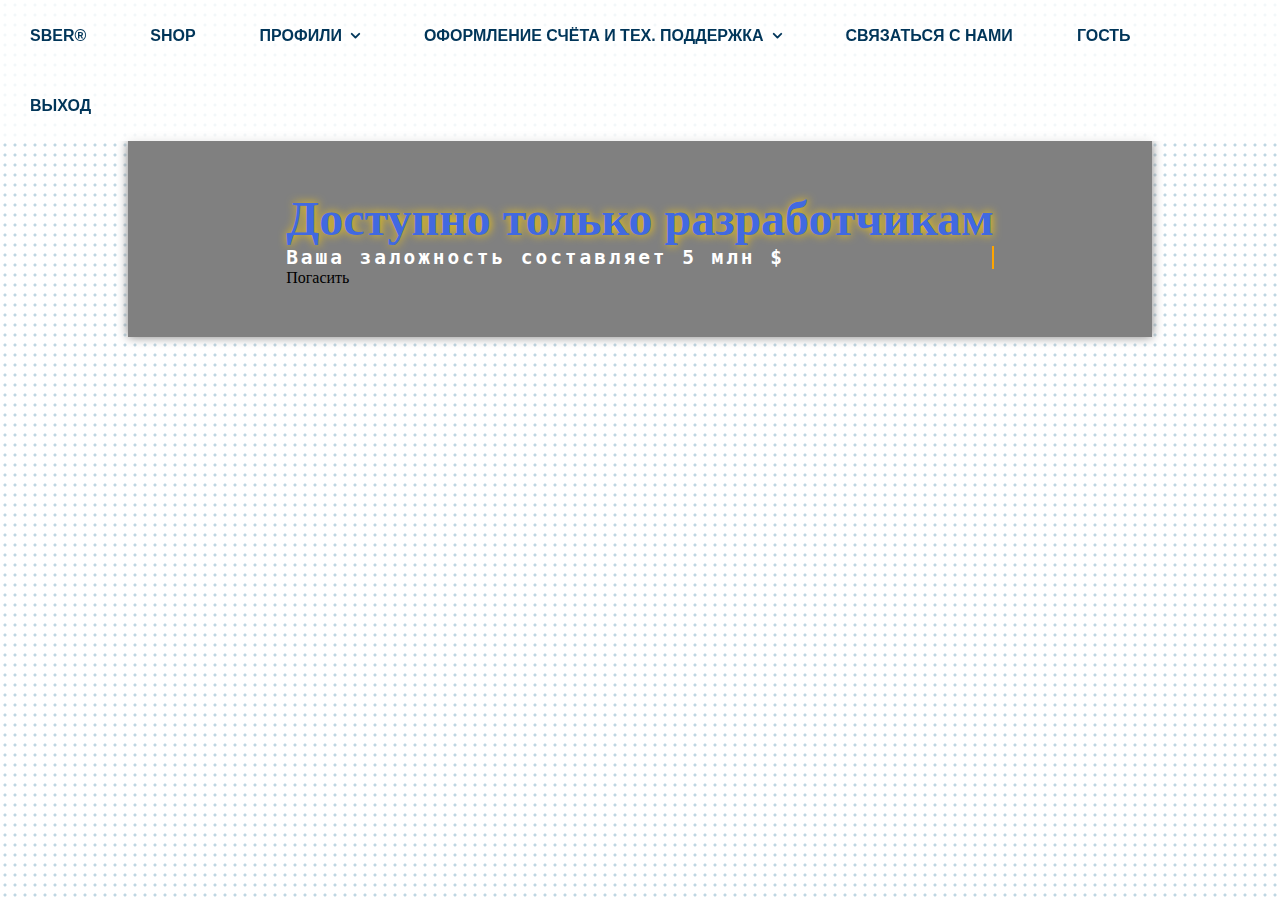
<file: index2111.html>
<!DOCTYPE html>
<html>
<head>
  <meta charset="utf-8">
  <meta name="viewport" content="width=device-width, initial-scale=1">
    <link rel="stylesheet" type="text/css" href="css/main.css">
    <link rel="stylesheet" type="text/css" href="css/lox.css">
    <link rel="stylesheet" type="text/css" href="css/loxi.css">

      <link rel="icon" sizes="16x16" href="mc.png" />
    <meta name="viewport" content="width=device-width, initial-scale=1">
<link rel="stylesheet" href="https://cdnjs.cloudflare.com/ajax/libs/font-awesome/4.7.0/css/font-awesome.min.css">
<style>
  .button {
  border-radius: 4px;
  background-color: #f4511e;
  border: none;
  color: #FFFFFF;
  text-align: center;
  font-size: 28px;
  padding: 20px;
  width: 200px;
  transition: all 0.5s;
  cursor: pointer;
  margin: 5px;
}

.button span {
  cursor: pointer;
  display: inline-block;
  position: relative;
  transition: 0.5s;
}

.button span:after {
  content: '\00bb';
  position: absolute;
  opacity: 0;
  top: 0;
  right: -20px;
  transition: 0.5s;
}

.button:hover span {
  padding-right: 25px;
}

.button:hover span:after {
  opacity: 1;
  right: 0;
}
.fa {
  padding: 20px;
  font-size: 30px;
  width: 30px;
  text-align: center;
  text-decoration: none;
  margin: 5px 2px;
  border-radius: 50%;
}

.fa:hover {
    opacity: 0.7;
}

.fa-facebook {
  background: #3B5998;
  color: white;
}

.fa-twitter {
  background: #55ACEE;
  color: white;
}

.fa-google {
  background: #dd4b39;
  color: white;
}

.fa-linkedin {
  background: #007bb5;
  color: white;
}

.fa-youtube {
  background: #bb0000;
  color: white;
}

.fa-instagram {
  background: #125688;
  color: white;
}

.fa-pinterest {
  background: #cb2027;
  color: white;
}

.fa-snapchat-ghost {
  background: #fffc00;
  color: white;
  text-shadow: -1px 0 black, 0 1px black, 1px 0 black, 0 -1px black;
}

.fa-skype {
  background: #00aff0;
  color: white;
}

.fa-android {
  background: #a4c639;
  color: white;
}

.fa-dribbble {
  background: #ea4c89;
  color: white;
}

.fa-vimeo {
  background: #45bbff;
  color: white;
}

.fa-tumblr {
  background: #2c4762;
  color: white;
}

.fa-vine {
  background: #00b489;
  color: white;
}

.fa-foursquare {
  background: #45bbff;
  color: white;
}

.fa-stumbleupon {
  background: #eb4924;
  color: white;
}

.fa-flickr {
  background: #f40083;
  color: white;
}

.fa-yahoo {
  background: #430297;
  color: white;
}

.fa-soundcloud {
  background: #ff5500;
  color: white;
}

.fa-reddit {
  background: #ff5700;
  color: white;
}

.fa-rss {
  background: #ff6600;
  color: white;
}
</style>
  <title>Личный кабинет 001</title>
</head>
<body>
<nav>
  <ul class="topmenu">
    <li><a href="index2021.html">Sber®</a></li>
    <li><a href="">Shop</a></li>
    <li><a href="" class="down">Профили</a>
      <ul class="submenu">
        <li><a href="">001</a></li>
        <li><a href="">002</a></li>
        <li><a href="">003</a></li>
        <li><a href="">004</a></li>
      </ul>
    </li>
    <li><a href="" class="down">Оформление счёта и тех. поддержка</a>
      <ul class="submenu">
        <li><a href="">Оформить счёт</a></li>
        <li><a href="">Зактыть счёт</a></li>
        <li><a href="faq111.html">FAQ</a></li>
        <li><a href="">Где мы?</a></li>
      </ul>
    </li>
    <li><a href="">Связаться с нами</a></li> 
    <li><a href="index1111.html">Гость</a></li>
     <li><a href="exit11.html">Выход</a></li>
  </ul>
    

 
</nav>
<main>
  <div>
      <h1>Доступно только разработчикам</h1>
    <div class="typewriter"> <h2>Ваша заложность составляет 5 млн $</h2> </div>
    <p> </p>
      <p> </p>
        <p> </p>  <p> </p>
          <p> </p>
            <p> </p>  <p> </p>
              <p> </p>
                <p> </p>
                  <p> </p>
                    <p> </p>
                      <p> </p>
                        <p> </p>
                          <p> </p>

                            <p> </p>
                              <p> </p>
  <p>Погасить </p>

  </div>
  </main>
</body>
</html>
</file>
<file: css/main.css>
/* GLOBAL STYLES */
/*body {
  background: #222;
  padding-top: 5em;
  display: flex;
  justify-content: center;
  align-items:center;
}

/* DEMO-SPECIFIC STYLES */
.typewriter h2 {
  color: #fff;
  font-family: monospace;
  overflow: hidden; /* Ensures the content is not revealed until the animation */
  border-right: .15em solid orange; /* The typwriter cursor */
  white-space: nowrap; /* Keeps the content on a single line */
  margin: 0 auto; /* Gives that scrolling effect as the typing happens */
  letter-spacing: .15em; /* Adjust as needed */
  animation: 
    typing 3.5s steps(30, end),
    blink-caret .5s step-end infinite;
}

/* The typing effect */
@keyframes typing {
  from { width: 0 }
  to { width: 100% }
}

/* The typewriter cursor effect */
@keyframes blink-caret {
  from, to { border-color: transparent }
  50% { border-color: orange }
body{
    
}
*{
    padding: 0;
    margin: 0;
    box-sizing: border-box;
}
div{
    width: 70%;
    margin: auto;
    box-shadow: 0 0 10px blue;
    padding: 50px;
    background-color:  black;
}

img{
    max-width: 290px;
    height: auto;
    width: 100%;
    display: block;
    margin: auto;
}
p{
    font-size: 22px;
    font-family: Helvetica;
    line-height: 1.65;
    color: white;
    
}
.photo{
    width: 200px;
    height: 100px;
    background-color: blanchedalmond;
    border: 5px solid gold;
    border-radius: 30px;
    margin: 10px;
    box-shadow: 0 0 10px gold;
    width: calc(50% - 40px);
    height: calc((35vw - 40px) / 16 * 9);
    background-position: center;
    background-size: cover;}
.photolox{
    background-image: url(../img/1.jpg);

}
.photo1{
background-image: url(../img/c.jpg);
}
h1{
    font-size: 48px;
    font-family: Helvetica;
    text-align: center;
    padding-bottom: 50px;
    width: 100%;
    color: gold;
    text-shadow: #FC0 1px 0 10px;
}
h2{
    color: snow;
}
.p11{
    color: black;
}
#p1{
    color: black;
}
/*.tizery-hr {
    border: 1px solid #c4c4c4; /* Рамка всего блока. Стоит ширина 1px, solid - непрерывная, #c4c4c4 - это ее цвет. Если рамка не нужна - просто удалите эту строку */
    margin: 10px 0 10px 0; /* Внешний отступ всего блока с тизерами от контента страницы. Стоит сверху и снизу по 10px, а слева и справа 0px */
    padding: 10px 5px 5px 5px; /* Внутренний отступ внутри блока. Чтобы не сливались с краями рамки тизеры. Соответственно: сверху 10 px, справа 5px, снизу 5px, слева 5px */
    text-align: center; /* Выравнивание текста во всем блоке по центру */
 
}
/*.tizery-hr img {
    width: 150px; /* Установили принудительно ширину картинки в 150px, на случай если у вас будут все разного размера */
    height: 150px; /* Установили высоту картинки в 150px, аналогично как с шириной случай */
    display: block; /* Позволяет перенести текст под картинку в нашем случае. Оставляем так */
    margin: 0 auto 10px; /* Внешний отступ картинки. Сверху 0px, слева и справа auto, чтобы она была ровно по центру своего блока тизера. Снизу 10px, чтобы не сливалось с текстом */
}
/*.tizery-hr a {
    color: #000 !important; /* Цвет ссылки, если требуется сменить стандартный цвет ссылок шаблона. Попробуйте удалить ее и посмотреть как у вас настроено по-умолчанию в шаблоне */
    display: inline-block; /* Этим параметром мы говорим, чтобы блоки становились в одну строку и при низком разрешении красиво выстраивались друг под другом */
    font-weight: bold; /* Делаем текст жирным. Если не нужно - просто удалите строку */
    font-size: 16px !important; /* Размер шрифта у текста. Поэкспериментируйте с размером */
    margin: 5px 0 5px 0; /* Задаем внешний отступ каждому блоку с тизером, чтобы при низком разрешении они не налазили друг на друга снизу и сверху. Соответственно по 5px сверху и снизу */
    padding: 5px; /* Задаем внутренний отступ для каждого блока с тизером, чтобы тот же текст не прилипал к краям блока, если вы добавите ему рамку */
    width: 200px; /* Задаем ширину блока каждого. Здесь можно сделать и 150px по ширине картинки, чтобы текст ровно под ней был. На ваше усмотрение */
    vertical-align: top; /* Данный параметр выравнивает все тизеры по верхнему краю. Пригодится в случае, если у вас какой-то текст будет больше на 1-2 строки, чем остальные */
}
* { box-sizing: border-box; }
body {
  margin: 0;
  background: radial-gradient(#BFD6E2 1px, rgba(255,255,255,0) 2px);
  background-size: 10px 10px;
}
nav ul {
  list-style: none;
  margin: 0;
  padding: 0;
}
nav a {
  display: block;
  text-decoration: none;
  outline: none;
  transition: .4s ease-in-out;
}
.topmenu {
  backface-visibility: hidden;
  background: rgba(255,255,255,.8);
}
.topmenu > li {
  display: inline-block;
  position: relative;
}
.topmenu > li > a {
  font-family: 'Exo 2', sans-serif;
  height: 70px;
  line-height: 70px;
  padding: 0 30px;
  font-weight: bold;
  color: #003559;
  text-transform: uppercase;
}
.down:after {
  content: "\f107";
  margin-left: 8px;
  font-family: FontAwesome;
}
.topmenu li a:hover { color: #E6855F; }
.submenu {
  background: white;
  border: 2px solid #003559;
  position: absolute;
  left: 0;
  visibility: hidden;
  opacity: 0;
  z-index: 5;
  width: 150px;
  transform: perspective(600px) rotateX(-90deg);
  transform-origin: 0% 0%;
  transition: .6s ease-in-out;
}
.topmenu > li:hover .submenu{
  visibility: visible;
  opacity: 1;
  transform: perspective(600px) rotateX(0deg);
}
.submenu li a {
  color: #7f7f7f;
  font-size: 13px;
  line-height: 36px;
  padding: 0 25px;
  font-family: 'Kurale', serif;
}
</file>
<file: css/lox.css>
*{
	margin: 0;
	padding: 0;
	box-sizing: border-box;
}

main{
	width: 80%;
	padding: 50px;
	margin: auto;
	background-color:gray ;
	box-shadow: 0 0 10px gray;
	display: flex;
	flex-wrap: wrap;
	justify-content: center;
floralwhite
}
body{
background-color: gray;
}
.photo{
	width: 200px;
	height: 100px;
	background-color: blanchedalmond;
	border: 5px solid gold;
	border-radius: 30px;
	margin: 10px;
	box-shadow: 0 0 10px gold;
	width: calc(50% - 40px);
	height: calc((35vw - 40px) / 16 * 9);
	background-position: center;
	background-size: cover;
}
.photolox{
background-image: url(../img/1.jpg);
}
.photobot{
background-image: url(../img/2.jpg);
}
.photonub{
background-image: url(../img/3.jpg);
}
.photogad{
background-image: url(../img/4.jpg);
}
.photo3{
	background-image: url(../img/5.jpg);
}
.photo6{
	background-image: url(../img/6.jpg);
}
.photo7{
	background-image: url(../img/7.jpg);
}
.photo:hover{
	transform: rotate(10deg) scale(1.07);
}
h1{width: 100%;
	text-align: center;
	font-size: 48px;
	color: royalblue;
	text-shadow: #FC0 1px 0 10px;
	

}

img{
	width: auto;
	height: 100px;
}
div{
}
/* Style the form element with a border around it */
form {
    border: 4px solid #f1f1f1;
}

/* Add some padding and a grey background color to containers */
.container {
    padding: 20px;
    background-color: #f1f1f1;
}

/* Style the input elements and the submit button */
input[type=text], input[type=submit] {
    width: 100%;
    padding: 12px;
    margin: 8px 0;
    display: inline-block;
    border: 1px solid #ccc;
    box-sizing: border-box;
}

/* Add margins to the checkbox */
input[type=checkbox] {
    margin-top: 16px;
}

/* Style the submit button */
input[type=submit] {
    background-color: #4CAF50;
    color: white;
    border: none;
}

input[type=submit]:hover {
    opacity: 0.8;
}
/* The alert message box */
.alert {
    padding: 20px;
    background-color: #FF0000; /* My color */
    color: white;
    margin-bottom: 15px;
}

/* The close button */
.closebtn {
    margin-left: 15px;
    color: white;
    font-weight: bold;
    float: right;
    font-size: 22px;
    line-height: 20px;
    cursor: pointer;
    transition: 0.3s;
}

/* When moving the mouse over the close button */
.closebtn:hover {
    color: black;
    body
    background:#DCDCDC;
    margin-top:20px;
}
.card-box {
    padding: 20px;
    border-radius: 3px;
    margin-bottom: 30px;
    background-color: #fff;
}

.social-links li a {
    border-radius: 50%;
    color: rgba(121, 121, 121, .8);
    display: inline-block;
    height: 30px;
    line-height: 27px;
    border: 2px solid rgba(121, 121, 121, .5);
    text-align: center;
    width: 30px
}

.social-links li a:hover {
    color: #797979;
    border: 2px solid #797979
}
.thumb-lg {
    height: 88px;
    width: 88px;
}
.img-thumbnail {
    padding: .25rem;
    background-color: #fff;
    border: 1px solid #dee2e6;
    border-radius: .25rem;
    max-width: 100%;
    height: auto;
}
.text-pink {
    color: #ff679b!important;
}
.btn-rounded {
    border-radius: 2em;
}
.text-muted {
    color: #98a6ad!important;
}
h4 {
    line-height: 22px;
    font-size: 18px;
}
* { box-sizing: border-box; }
body {
  margin: 0;
  background: radial-gradient(#BFD6E2 1px, rgba(255,255,255,0) 2px);
  background-size: 10px 10px;
}
nav ul {
  list-style: none;
  margin: 0;
  padding: 0;
}
nav a {
  display: block;
  text-decoration: none;
  outline: none;
  transition: .4s ease-in-out;
}
.topmenu {
  backface-visibility: hidden;
  background: rgba(255,255,255,.8);
}
.topmenu > li {
  display: inline-block;
  position: relative;
}
.topmenu > li > a {
  font-family: 'Exo 2', sans-serif;
  height: 70px;
  line-height: 70px;
  padding: 0 30px;
  font-weight: bold;
  color: #003559;
  text-transform: uppercase;
}
.down:after {
  content: "\f107";
  margin-left: 8px;
  font-family: FontAwesome;
}
.topmenu li a:hover { color: #E6855F; }
.submenu {
  background: white;
  border: 2px solid #003559;
  position: absolute;
  left: 0;
  visibility: hidden;
  opacity: 0;
  z-index: 5;
  width: 150px;
  transform: perspective(600px) rotateX(-90deg);
  transform-origin: 0% 0%;
  transition: .6s ease-in-out;
}
.topmenu > li:hover .submenu{
  visibility: visible;
  opacity: 1;
  transform: perspective(600px) rotateX(0deg);
}
.submenu li a {
  color: #7f7f7f;
  font-size: 13px;
  line-height: 36px;
  padding: 0 25px;
  font-family: 'Kurale', serif;
}
</file>
<file: css/loxi.css>
*{
	margin: 0;
	padding: 0;
	box-sizing: border-box;
}

main{
	width: 80%;
	padding: 50px;
	margin: auto;
	background-color:gray ;
	box-shadow: 0 0 10px gray;
	display: flex;
	flex-wrap: wrap;
	justify-content: center;
floralwhite
}
body{
background-color: gray;
}
.photo{
	width: 200px;
	height: 100px;
	background-color: blanchedalmond;
	border: 5px solid gold;
	border-radius: 30px;
	margin: 10px;
	box-shadow: 0 0 10px gold;
	width: calc(50% - 40px);
	height: calc((35vw - 40px) / 16 * 9);
	background-position: center;
	background-size: cover;
}
.photo2{
background-image: url(../img/a.jpg);
}
.photo3{
background-image: url(../img/d.jpg);
}
.photo4{
background-image: url(../img/1.jpg);
}
.photo5{
background-image: url(../img/4.jpg);
}
.photo6{
	background-image: url(../img/2.jpg);
}
.photo7{
	background-image: url(../img/6.jpg);
}
.photo8{
	background-image: url(../img/7.jpg);
}.photo9{
    background-image: url(../img/8.jpg);
}.photo80{
    background-image: url(../img/9.jpg);
}.photo81{
    background-image: url(../img/12.jpg);
}.photo82{
    background-image: url(../img/13.jpg);
}.photo83{
    background-image: url(../img/14.jpg);
}.photo84{
    background-image: url(../img/19.jpg);
}.photo85{
    background-image: url(../img/20.jpg);
}.photo86{
    background-image: url(../img/23.jpg);
}.photo87{
    background-image: url(../img/24.jpg);
}
.photo88{
    background-image: url(../img/25.jpg);
}
.photo21{
background-image: url(../img/17.jpg);
}
.photo31{
background-image: url(../img/18.jpg);
}
.photo41{
background-image: url(../img/c.jpg);
}
.photo51{
background-image: url(../img/21.jpg);
}
.photo:hover
	transform: rotate:10deg; scale:1.07;
}
h1{width: 100%;
	text-align: center;
	font-size: 48px;
	color: royalblue;
	text-shadow: #FC0 1px 0 10px;
	

}

img{
	width: auto;
	height: 100px;
}
div{
}
/* Style the form element with a border around it */
form {
    border: 4px solid #f1f1f1;
}

/* Add some padding and a grey background color to containers */
.container {
    padding: 20px;
    background-color: #f1f1f1;
}

/* Style the input elements and the submit button */
input[type=text], input[type=submit] {
    width: 100%;
    padding: 12px;
    margin: 8px 0;
    display: inline-block;
    border: 1px solid #ccc;
    box-sizing: border-box;
}

/* Add margins to the checkbox */
input[type=checkbox] {
    margin-top: 16px;
}

/* Style the submit button */
input[type=submit] {
    background-color: #4CAF50;
    color: white;
    border: none;
}

input[type=submit]:hover {
    opacity: 0.8;
}
/* The alert message box */
.alert {
    padding: 20px;
    background-color: #FF0000; /* My color */
    color: white;
    margin-bottom: 15px;
}

/* The close button */
.closebtn {
    margin-left: 15px;
    color: white;
    font-weight: bold;
    float: right;
    font-size: 22px;
    line-height: 20px;
    cursor: pointer;
    transition: 0.3s;
}

/* When moving the mouse over the close button */
.closebtn:hover {
    color: black;
    body
    background:#DCDCDC;
    margin-top:20px;
}
.card-box {
    padding: 20px;
    border-radius: 3px;
    margin-bottom: 30px;
    background-color: #fff;
}

.social-links li a {
    border-radius: 50%;
    color: rgba(121, 121, 121, .8);
    display: inline-block;
    height: 30px;
    line-height: 27px;
    border: 2px solid rgba(121, 121, 121, .5);
    text-align: center;
    width: 30px
}

.social-links li a:hover {
    color: #797979;
    border: 2px solid #797979
}
.thumb-lg {
    height: 88px;
    width: 88px;
}
.img-thumbnail {
    padding: .25rem;
    background-color: #fff;
    border: 1px solid #dee2e6;
    border-radius: .25rem;
    max-width: 100%;
    height: auto;
}
.text-pink {
    color: #ff679b!important;
}
.btn-rounded {
    border-radius: 2em;
}
.text-muted {
    color: #98a6ad!important;
}
h4 {
    line-height: 22px;
    font-size: 18px;
}
* { box-sizing: border-box; }
body {
  margin: 0;
  background: radial-gradient(#BFD6E2 1px, rgba(255,255,255,0) 2px);
  background-size: 10px 10px;
}
nav ul {
  list-style: none;
  margin: 0;
  padding: 0;
}
nav a {
  display: block;
  text-decoration: none;
  outline: none;
  transition: .4s ease-in-out;
}
.topmenu {
  backface-visibility: hidden;
  background: rgba(255,255,255,.8);
}
.topmenu > li {
  display: inline-block;
  position: relative;
}
.topmenu > li > a {
  font-family: 'Exo 2', sans-serif;
  height: 70px;
  line-height: 70px;
  padding: 0 30px;
  font-weight: bold;
  color: #003559;
  text-transform: uppercase;
}
.down:after {
  content: "\f107";
  margin-left: 8px;
  font-family: FontAwesome;
}
.topmenu li a:hover { color: #E6855F; }
.submenu {
  background: white;
  border: 2px solid #003559;
  position: absolute;
  left: 0;
  visibility: hidden;
  opacity: 0;
  z-index: 5;
  width: 150px;
  transform: perspective(600px) rotateX(-90deg);
  transform-origin: 0% 0%;
  transition: .6s ease-in-out;
}
.topmenu > li:hover .submenu{
  visibility: visible;
  opacity: 1;
  transform: perspective(600px) rotateX(0deg);
}
.submenu li a {
  color: #7f7f7f;
  font-size: 13px;
  line-height: 36px;
  padding: 0 25px;
  font-family: 'Kurale', serif;
}
</file>
